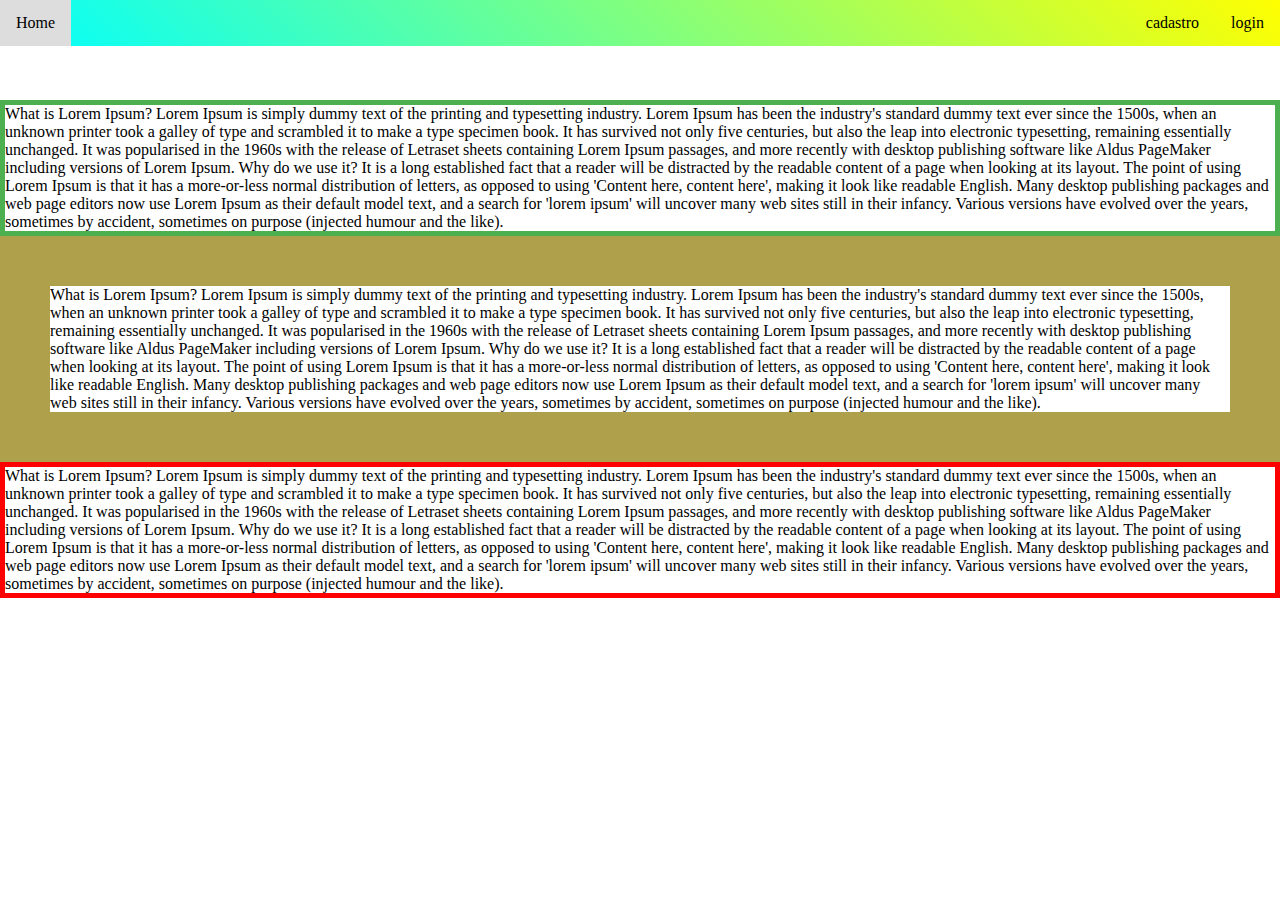
<file: index.html>
<!DOCTYPE html>
<html>

<head>
  <meta charset="UTF-8">
  <title>Menu com Navbar</title>
  <link href="cadastro.css" rel="stylesheet">
</head>

<body>
  <div id="navbar">
    <a class="active" href="#">Home</a>
    <div class="navlist-right">
      <a href="cadastro.html">cadastro</a>
      <a href="login.html">login</a>
    </div>
  </div>
  <div class="l">
    <div class="content" style="border: #4CAF50 5px solid;">
      <p>What is Lorem Ipsum?
        Lorem Ipsum is simply dummy text of the printing and typesetting industry. Lorem Ipsum has been the industry's
        standard dummy text ever since the 1500s, when an unknown printer took a galley of type and scrambled it to make
        a
        type specimen book. It has survived not only five centuries, but also the leap into electronic typesetting,
        remaining essentially unchanged. It was popularised in the 1960s with the release of Letraset sheets containing
        Lorem Ipsum passages, and more recently with desktop publishing software like Aldus PageMaker including versions
        of Lorem Ipsum.

        Why do we use it?
        It is a long established fact that a reader will be distracted by the readable content of a page when looking at
        its layout. The point of using Lorem Ipsum is that it has a more-or-less normal distribution of letters, as
        opposed to using 'Content here, content here', making it look like readable English. Many desktop publishing
        packages and web page editors now use Lorem Ipsum as their default model text, and a search for 'lorem ipsum'
        will
        uncover many web sites still in their infancy. Various versions have evolved over the years, sometimes by
        accident, sometimes on purpose (injected humour and the like).
      </p>
    </div>
    <div class="main" style="border: #afa04c 50px solid;">
      <p>What is Lorem Ipsum?
        Lorem Ipsum is simply dummy text of the printing and typesetting industry. Lorem Ipsum has been the industry's
        standard dummy text ever since the 1500s, when an unknown printer took a galley of type and scrambled it to make
        a
        type specimen book. It has survived not only five centuries, but also the leap into electronic typesetting,
        remaining essentially unchanged. It was popularised in the 1960s with the release of Letraset sheets containing
        Lorem Ipsum passages, and more recently with desktop publishing software like Aldus PageMaker including versions
        of Lorem Ipsum.

        Why do we use it?
        It is a long established fact that a reader will be distracted by the readable content of a page when looking at
        its layout. The point of using Lorem Ipsum is that it has a more-or-less normal distribution of letters, as
        opposed to using 'Content here, content here', making it look like readable English. Many desktop publishing
        packages and web page editors now use Lorem Ipsum as their default model text, and a search for 'lorem ipsum'
        will
        uncover many web sites still in their infancy. Various versions have evolved over the years, sometimes by
        accident, sometimes on purpose (injected humour and the like).
      </p>
    </div>
    <div class="footer" style="border: 5px solid red;">
      <p>What is Lorem Ipsum?
        Lorem Ipsum is simply dummy text of the printing and typesetting industry. Lorem Ipsum has been the industry's
        standard dummy text ever since the 1500s, when an unknown printer took a galley of type and scrambled it to make
        a
        type specimen book. It has survived not only five centuries, but also the leap into electronic typesetting,
        remaining essentially unchanged. It was popularised in the 1960s with the release of Letraset sheets containing
        Lorem Ipsum passages, and more recently with desktop publishing software like Aldus PageMaker including versions
        of Lorem Ipsum.

        Why do we use it?
        It is a long established fact that a reader will be distracted by the readable content of a page when looking at
        its layout. The point of using Lorem Ipsum is that it has a more-or-less normal distribution of letters, as
        opposed to using 'Content here, content here', making it look like readable English. Many desktop publishing
        packages and web page editors now use Lorem Ipsum as their default model text, and a search for 'lorem ipsum'
        will
        uncover many web sites still in their infancy. Various versions have evolved over the years, sometimes by
        accident, sometimes on purpose (injected humour and the like).
      </p>
    </div>
  </div>
</body>

</html>
</file>
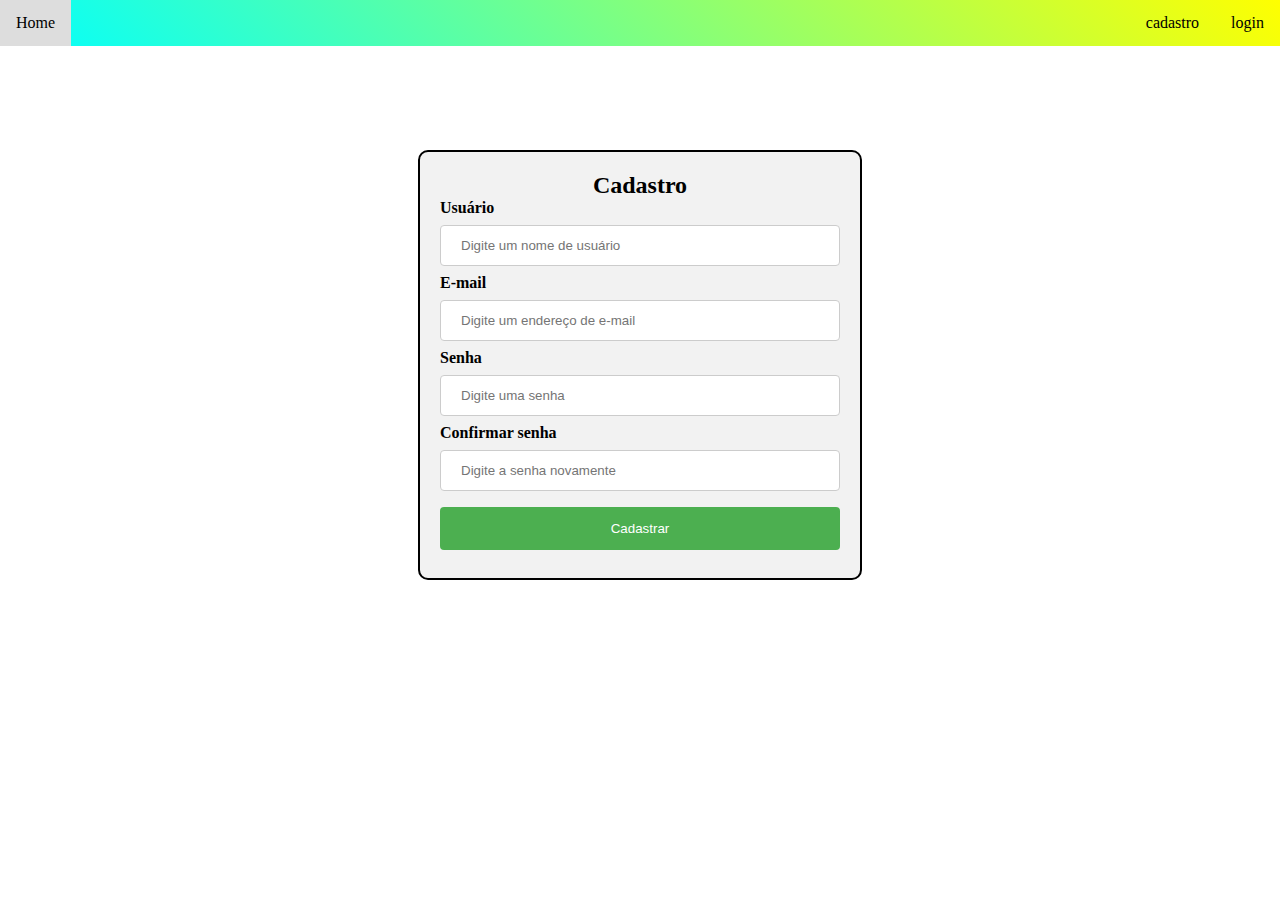
<file: cadastro.html>
<!DOCTYPE html>
<html>

<head>
  <meta charset="UTF-8">
  <title>Cadastro</title>
  <style>
    /* Estilo para o formulário */
    form {
      border: 2px solid black;
      padding: 20px;
      width: 400px;
      margin: auto;
      margin-top: 50px;
      border-radius: 10px;
      background-color: #f2f2f2;
    }

    /* Estilo para os campos de entrada */
    input[type=text],
    input[type=email],
    input[type=password] {
      width: 100%;
      padding: 12px 20px;
      margin: 8px 0;
      display: inline-block;
      border: 1px solid #ccc;
      border-radius: 4px;
      box-sizing: border-box;
    }

    /* Estilo para o botão de cadastro */
    button {
      background-color: #4CAF50;
      color: white;
      padding: 14px 20px;
      margin: 8px 0;
      border: none;
      border-radius: 4px;
      cursor: pointer;
      width: 100%;
    }

    /* Estilo para o cabeçalho do formulário */
    h2 {
      text-align: center;
    }

    * {
      margin: 0;

    }

    /* Estilo para a barra de navegação */
    #navbar {
      overflow: hidden;
      /*background-color: #333;*/
      position: fixed;
      top: start;
      width: 100%;
      padding: 100px, 100px;
      background-image: linear-gradient(45deg, cyan, yellow);
    }

    /* Estilo para os links do menu */
    #navbar a {
      float: left;
      display: block;
      color: black;
      text-align: center;
      padding: 14px 16px;
      text-decoration: none;
    }

    /* Estilo para os links do menu quando o mouse está em cima */
    #navbar a:hover {
      background-color: #ddd;
    }

    /* Estilo para o link ativo do menu */
    #active {
      background-color: #4CAF50;
      color: white;
    }

    /* Estilo para o conteúdo da página abaixo da barra de navegação */
    #content {
      margin-top: 50px;
      padding: 20px;
    }

    .navlist-right {
      float: right;
    }

    .l {
      padding-top: 100px;
    }
  </style>
</head>

<body>
  <div id="navbar">
    <a class="active" href="#">Home</a>
    <div class="navlist-right">
      <a href="cadastro.html">cadastro</a>
      <a href="login.html">login</a>
    </div>
  </div>
  <div class="l">
    <form>
      <h2>Cadastro</h2>
      <label for="username"><b>Usuário</b></label>
      <input type="text" placeholder="Digite um nome de usuário" name="username" required>

      <label for="email"><b>E-mail</b></label>
      <input type="email" placeholder="Digite um endereço de e-mail" name="email" required>

      <label for="password"><b>Senha</b></label>
      <input type="password" placeholder="Digite uma senha" name="password" required>

      <label for="confirm-password"><b>Confirmar senha</b></label>
      <input type="password" placeholder="Digite a senha novamente" name="confirm-password" required>

      <button type="submit">Cadastrar</button>
    </form>
  </div>
</body>

</html>
</file>
<file: cadastro.css>
* {
  margin: 0;

}

/* Estilo para a barra de navegação */
#navbar {
  overflow: hidden;
  /*background-color: #333;*/
  position: fixed;
  top: start;
  width: 100%;
  padding: 100px, 100px;
  background-image: linear-gradient(45deg, cyan, yellow);
}
/* Estilo para os links do menu */
#navbar a {
  float: left;
  display: block;
  color: black;
  text-align: center;
  padding: 14px 16px;
  text-decoration: none;
}

/* Estilo para os links do menu quando o mouse está em cima */
#navbar a:hover {
  background-color: #ddd;
}

/* Estilo para o link ativo do menu */
#active {
  background-color: #4CAF50;
  color: white;
}

/* Estilo para o conteúdo da página abaixo da barra de navegação */
#content {
  margin-top: 50px;
  padding: 20px;
}

.navlist-right {
  float: right;
}
.l{
    padding-top: 100px;
}
</file>
